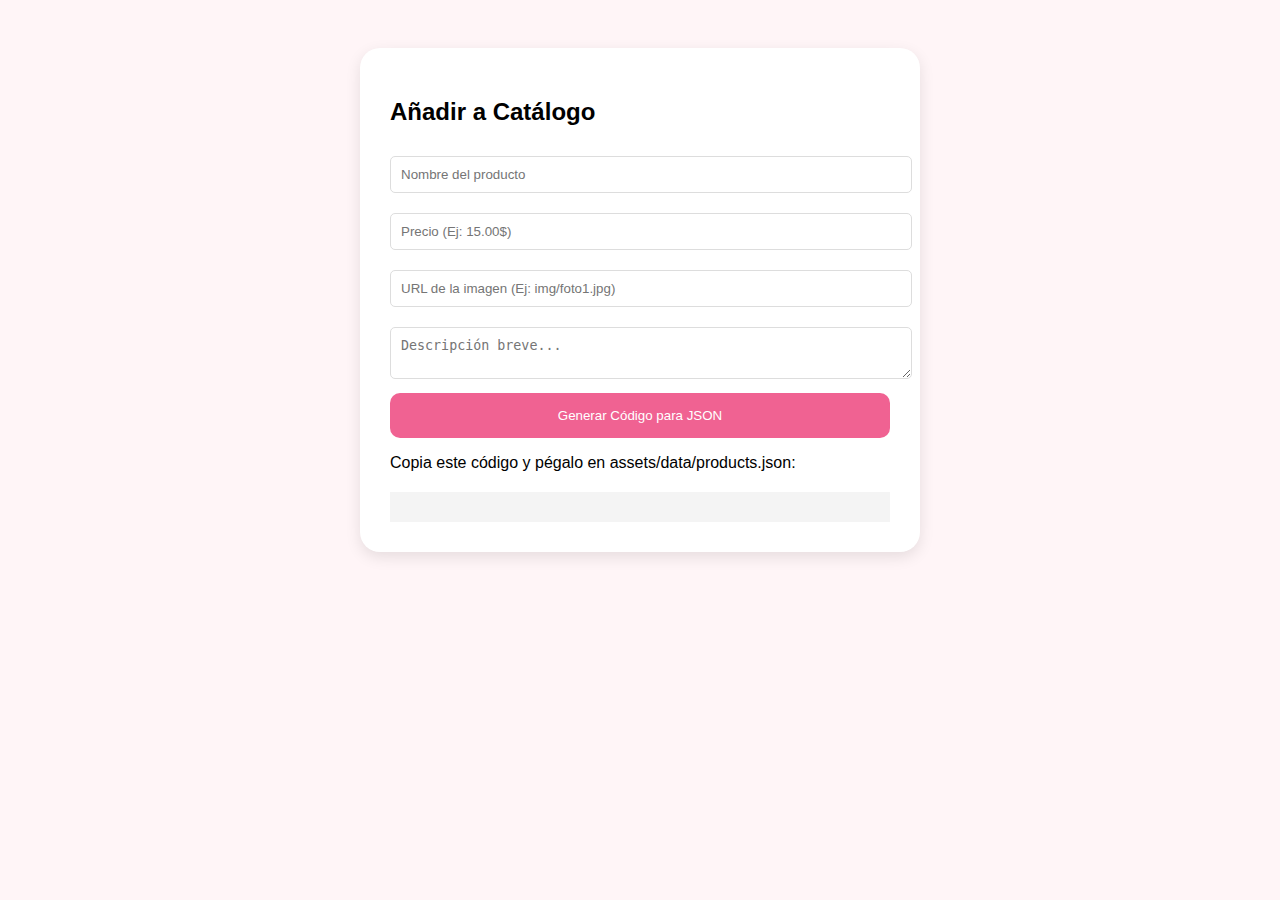
<file: admin.html>
<!DOCTYPE html>
<html lang="es">
<head>
    <meta charset="UTF-8">
    <title>Panel de Control - Cositas Monitas</title>
    <style>
        body { font-family: sans-serif; background: #FFF5F7; padding: 40px; }
        .panel { max-width: 500px; margin: auto; background: white; padding: 30px; border-radius: 20px; box-shadow: 0 5px 15px rgba(0,0,0,0.1); }
        input, textarea { width: 100%; padding: 10px; margin: 10px 0; border: 1px solid #ddd; border-radius: 5px; }
        button { background: #F06292; color: white; border: none; padding: 15px; width: 100%; border-radius: 10px; cursor: pointer; }
        #output { background: #f4f4f4; padding: 15px; margin-top: 20px; font-family: monospace; font-size: 12px; white-space: pre-wrap; }
    </style>
</head>
<body>
    <div class="panel">
        <h2>Añadir a Catálogo</h2>
        <input type="text" id="name" placeholder="Nombre del producto">
        <input type="text" id="price" placeholder="Precio (Ej: 15.00$)">
        <input type="text" id="img" placeholder="URL de la imagen (Ej: img/foto1.jpg)">
        <textarea id="desc" placeholder="Descripción breve..."></textarea>
        <button onclick="generar()">Generar Código para JSON</button>
        
        <p>Copia este código y pégalo en assets/data/products.json:</p>
        <div id="output"></div>
    </div>

    <script>
        function generar() {
            const prod = {
                name: document.getElementById('name').value,
                price: document.getElementById('price').value,
                img: document.getElementById('img').value,
                desc: document.getElementById('desc').value
            };
            document.getElementById('output').innerText = JSON.stringify(prod, null, 4) + ",";
        }
    </script>
</body>
</html>
</file>
